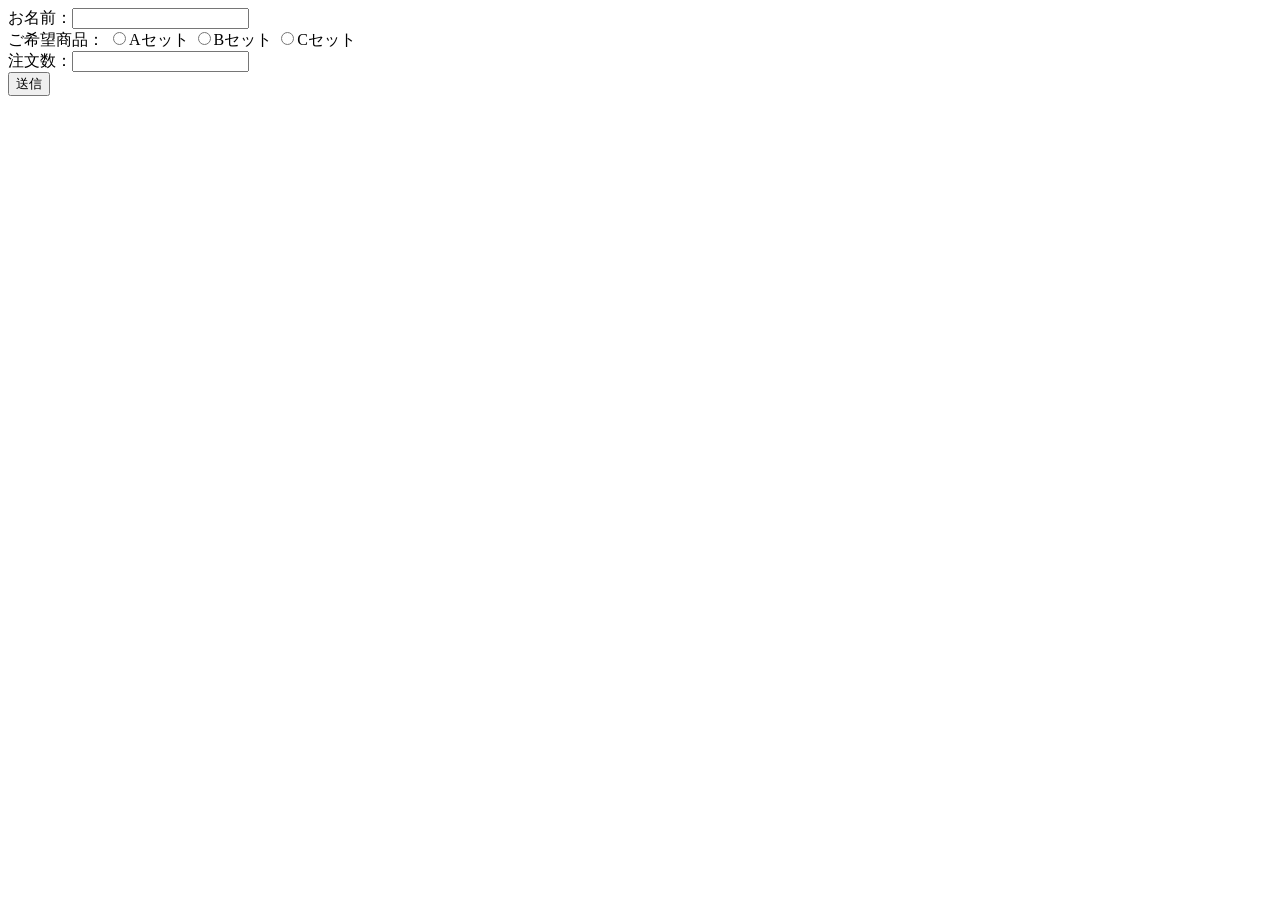
<file: src/php01/config/index.html>
<!DOCTYPE html>
<html lang="ja">
<head>
    <meta charset="UTF-8">
    <meta name="viewport" content="width=device-width, initial-scale=1.0">
    <title>Document</title>
</head>
<body>
    <form action="result.php" method="post">
        お名前：<input type="text" name="name">
        <br />
        ご希望商品：
        <input type="radio" name="set" value="Aセット" />Aセット
        <input type="radio" name="set" value="Bセット" />Bセット
        <input type="radio" name="set" value="Cセット" />Cセット
        <br />
        注文数：<input type="number" name="count" />
        <br />
        <input type="submit" value="送信" />
    </form>
    
</body>
</html>
</file>
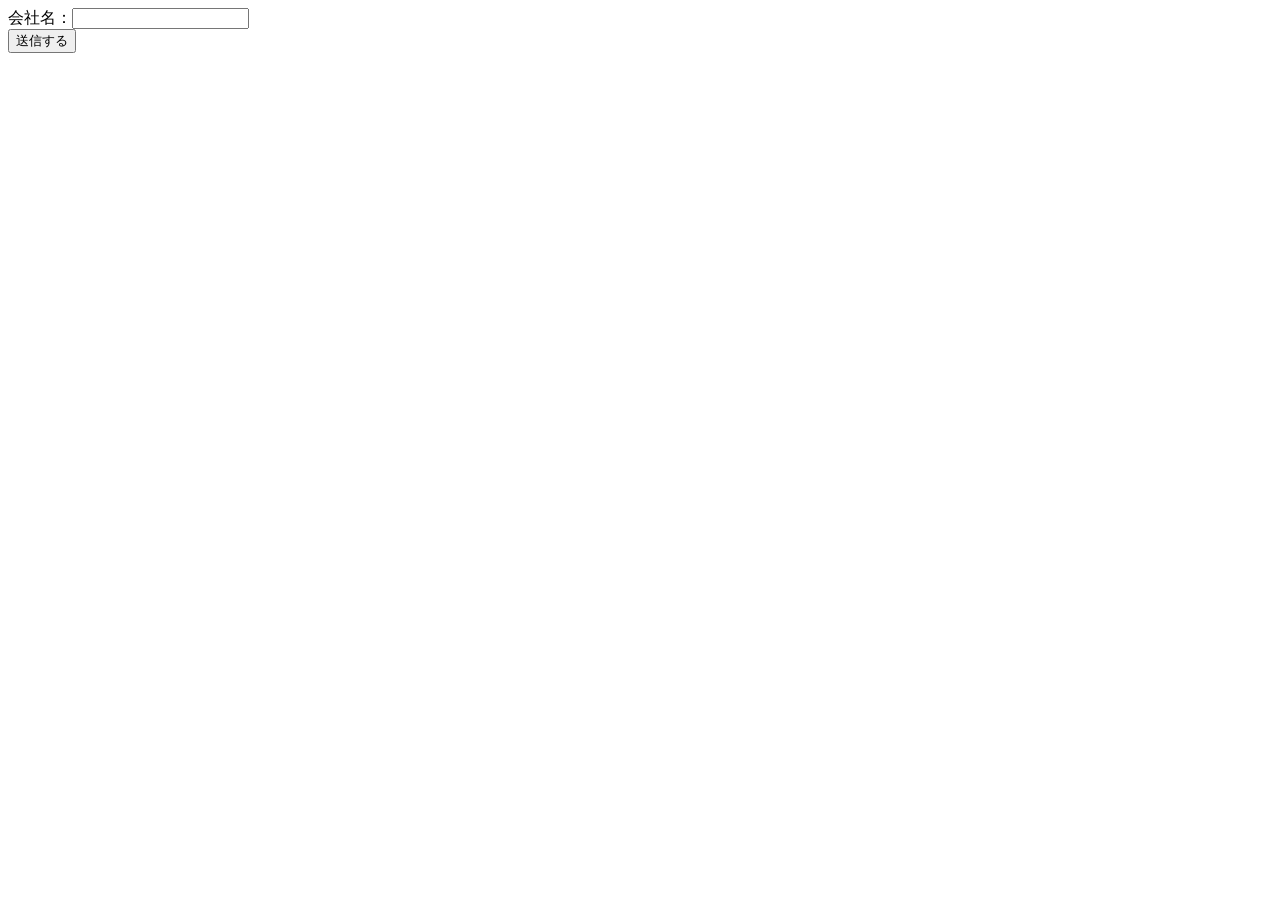
<file: src/php01/config/course.html>
<!DOCTYPE html>
<html lang="ja">
<head>
    <meta charset="UTF-8">
    <meta name="viewport" content="width=device-width, initial-scale=1.0">
    <title>Document</title>
</head>
<body>
    <form action="course.php" method="GET">
        <label>会社名：<input type="text" name="company"></label>
        <br />
        <input type="submit" name="submit" value="送信する" />
    </form>
</body>
</html>
</file>
